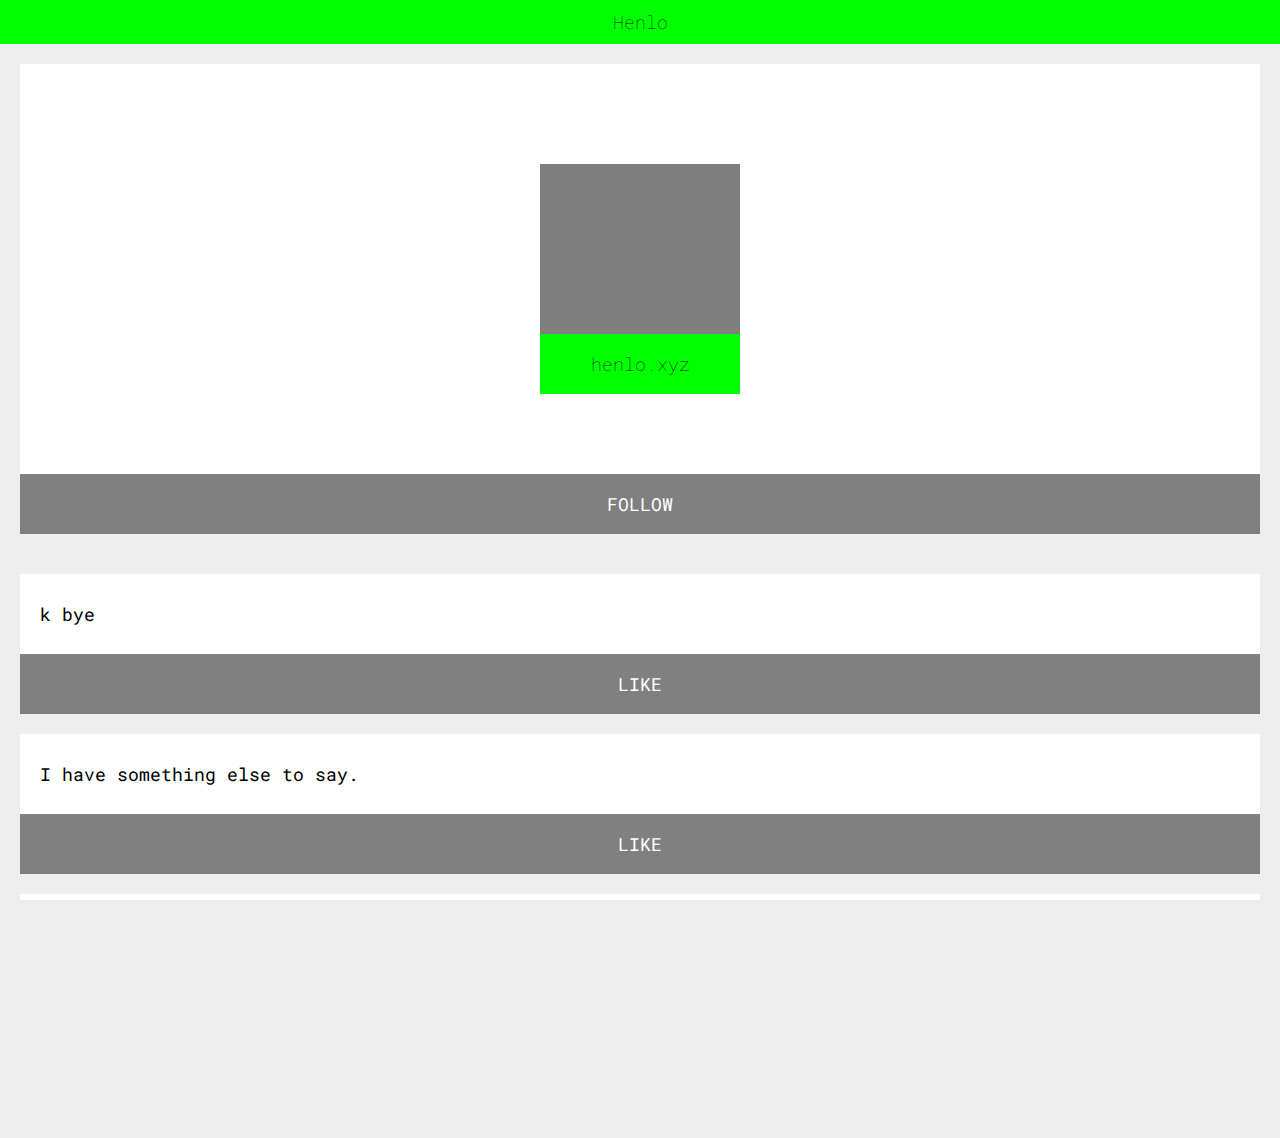
<file: v2.html>
<!DOCTYPE html>
<html>
	<head>
		<meta charset="UTF-8">
		<meta name="viewport" content="width=device-width, user-scalable=no">
		<meta name="theme-color" content="#00ff00">
		<title>Henlo</title>
		<link href="https://fonts.googleapis.com/css?family=Roboto+Mono" rel="stylesheet">
		<style>
			html, body {
				margin: 0;
				width: 100%;
				height: 100%;
				background-color: #eeeeee;
				font-family: "Roboto Mono", monospace;
				font-size: 18px;
				-webkit-text-size-adjust: 100%;
				overflow-y: scroll;
  				-webkit-overflow-scrolling: touch;
			}
			a {
				text-decoration: none;
				color: #00ff00;
			}
			header {
				margin-bottom: 20px;
				background-color: #00ff00;
				padding: 10px 20px;
			}
			header h1 {
				margin-top: 0em;
				margin-bottom: 0em;
				font-size: 18px;
				font-weight: 100;
			}
			header h1 a {
				color: #000000;
			}
			section {
				margin-left: 20px;
				margin-right: 20px;
				margin-bottom: 20px;
			}
			.profile {
				background-color: #ffffff;
				margin-bottom: 40px;
			}
			.profile-header {
				width: 100%;
				height: 200px;
				background-image: url("https://media.giphy.com/media/w5eFyOHmkS8uc/giphy.gif");
				background-repeat: no-repeat;
    			background-position: center;
    			background-size: cover;
			}
			.profile-pic {
				width: 200px;
				height: 200px;
				margin: auto;
				margin-top: -100px;
				background-image: url("https://media.giphy.com/media/CkMnLcOgKOxfa/giphy.gif");
				background-color: rgba(0,0,0,0.5);
				background-repeat: no-repeat;
    			background-position: center;
    			background-size: cover;
			}
			.profile-info {
				width: 200px;
				margin: 0 auto;
				margin-top: -30px;
			}
			.profile-username {
				display: inline-block;
				width: 200px;
				padding-top: 0em;
				padding-bottom: 0em;
				margin-bottom: 80px;
				background-color: #00ff00;
				font-weight: 100;
				text-align: center;
			}
			.profile-actions {
				text-align: center;
			}
			.profile-follow {
				color: #ffffff;
				padding-top: 0em;
				padding-bottom: 0em;
				display: inline-block;
				width: 100%;
				background-color: grey;
				text-transform: uppercase;
			}
			.profile-info a {
				color: #000000;
			}
			.profile-status {
				padding: 10px 20px;
				background: #ffffff;
			}
			.status-like {
				color: #ffffff;
				padding-top: 0em;
				padding-bottom: 0em;
				display: inline-block;
				text-align: center;
				width: 100%;
				background-color: grey;
				margin-bottom: 20px;
				text-transform: uppercase;
			}
			footer {
				margin-top: 40px;
				margin-bottom: 20px;
			}
			header, footer {
				text-align: center;
			}
		</style>
	</head>
	<body>
		<header>
			<h1><a href="https://henlo.xyz">Henlo</a></h1>
		</header>
		<main>
			<section>
				<div class="profile">
					<div class="profile-header"></div>
					<div class="profile-pic"></div>
					<div class="profile-info">
						<div class="profile-username"><a href="https://henlo.xyz/henlo.xyz" target="_blank"><p>henlo.xyz</p></a></div>
					</div>
					<div class="profile-actions">
						<div class="profile-follow"><p>Follow</p></div>
					</div>
				</div>
				<div class="profile-status">
					<p>k bye</p>
				</div>
				<div class="status-like"><p>Like</p></div>
				<div class="profile-status">
					<p>I have something else to say.</p>
				</div>
				<div class="status-like"><p>Like</p></div>
				<div class="profile-status">
					<p>henlo world</p>
				</div>
				<div class="status-like"><p>Like</p></div>
			</section>
		</main>
		<footer>
			<p><a href="https://dewdd.com" target="_blank">DEWDD</a> (C) 2018</p>
		</footer>
		<script src="https://ajax.googleapis.com/ajax/libs/jquery/3.3.1/jquery.min.js"></script>
	</body>
</html>
</file>
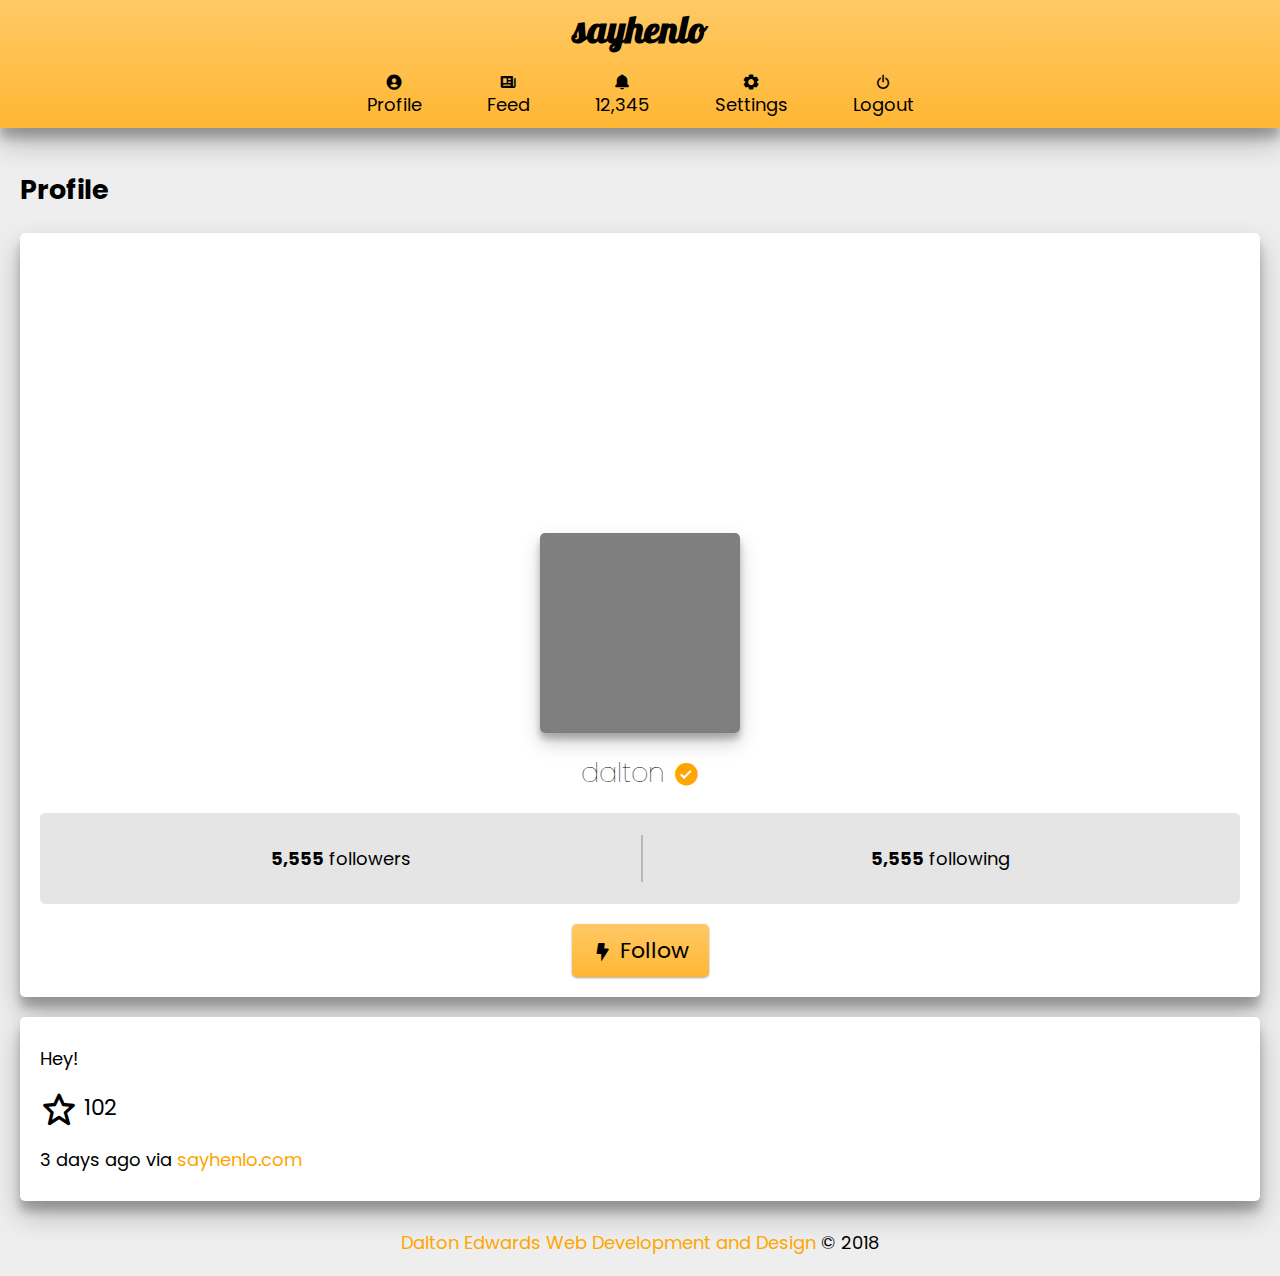
<file: v2/profile.html>
<!DOCTYPE html>
<html>
	<head>
		<meta charset="UTF-8">
		<meta name="viewport" content="width=device-width, user-scalable=no">
		<meta name="theme-color" content="#ffa500">
		<title>sayhenlo</title>
		<link href="https://fonts.googleapis.com/css?family=Poppins|Lobster" rel="stylesheet">
		<link href="https://cdn.jsdelivr.net/npm/boxicons@1.7.1/css/boxicons.min.css" rel="stylesheet">
		<style>
			html, body {
				margin: 0;
				background-color: #eeeeee;
				color: #000000;
				font-family: "Poppins", sans-serif;
				font-size: 18px;
				-webkit-text-size-adjust: 100%;
  				-webkit-overflow-scrolling: touch;
			}
			a {
				text-decoration: none;
				color: orange;
			}
			header {
				margin-bottom: 10px;
				background-color: orange;
				box-shadow: 0 14px 28px rgba(0,0,0,0.25), 0 10px 10px rgba(0,0,0,0.22);
				background-image: linear-gradient( rgba(255, 255, 255, 0.4), rgba(255, 255, 255, 0.2));
			}
			header h1 {
				padding-top: 5px;
				margin-top: 0em;
				margin-bottom: 10px;
				font-size: 38px;
				font-family: "Lobster", cursive;
			}
			header h1 a, header nav a {
				color: #000000;
			}
			main {
				padding: 10px 20px;
			}
			.profile {
				margin-bottom: 20px;
				background-color: #ffffff;
				border-radius: 5px;
				 box-shadow: 0 14px 28px rgba(0,0,0,0.25), 0 10px 10px rgba(0,0,0,0.22);
			}
			.profile-header {
				height: 400px;
				width: 100%;
				background-image: url("https://media.giphy.com/media/l0HlGdXFWYbKv5rby/giphy.gif");
				background-repeat: no-repeat;
    			background-position: center;
    			background-size: cover;
    			border-radius: 5px 5px 0px 0px;
			}
			.profile-pic {
				margin: auto;
				margin-top: -100px;
				width: 200px;
				height: 200px;
				background-image: url("https://media.giphy.com/media/l2Sq6FUOYclDt4m6A/giphy.gif");
				background-color: rgba(0,0,0,0.5);
				background-repeat: no-repeat;
    			background-position: center;
    			background-size: cover;
    			border-radius: 5px;
    			box-shadow: 0 10px 20px rgba(0,0,0,0.19), 0 6px 6px rgba(0,0,0,0.23);
			}
			.status-info {
				width: 100%;
				text-align: center;
			}
			.profile-info {
				width: 100%;
 			 	text-align: center;
			}
			.profile-username {
				margin-left: 20px;
				margin-right: 20px;
			}
			.profile-username h2 {
				padding-top: 0em;
				padding-bottom: 0em;
				margin-top: 20px;
				margin-bottom: 20px;
				white-space: initial;
				-ms-word-break: break-all;
				word-break: break-all;
				word-break: break-word;
				font-weight: 100;
			}
			.profile-domain {
				margin-top: -10px;
			}
			button {
			font-size: 22px;
				padding: 10px 20px;
				color: #000000;
				background-color: orange;
				border: 0px;
				border-radius: 5px;
				font-family: "Poppins", sans-serif;
				margin-top: 0em;
				background-image: linear-gradient( rgba(255, 255, 255, 0.4), rgba(255, 255, 255, 0.2));
				box-shadow: 0 1px 3px rgba(0,0,0,0.12), 0 1px 2px rgba(0,0,0,0.24);
  transition: all 0.3s cubic-bezier(.25,.8,.25,1);
			}
			button:hover {
				box-shadow: 0 14px 28px rgba(0,0,0,0.25), 0 10px 10px rgba(0,0,0,0.22);
				background-color: orange;
				background-image: linear-gradient( rgba(255, 255, 255, 0.6), rgba(255, 255, 255, 0.4));
			}
			button.transparent {
				background-color: transparent;
				padding: 0px;
				box-shadow: none;
			}
			button:focus {
				outline: 0;
			}
			.profile-following button {
				font-size: 18px;
				padding: 10px 20px;
			}
			.profile-stats {
				margin-left: 20px;
				margin-right: 20px;
				margin-bottom: 20px;
				overflow: auto;
				text-align: center;
			}
			.profile-followers {
				
			}
			.profile-following {
				
			}
			.profile-status {
				padding: 10px 20px;
				background-color: #ffffff;
				border-radius: 5px;
				box-shadow: 0 14px 28px rgba(0,0,0,0.25), 0 10px 10px rgba(0,0,0,0.22);
			}
			.status-like {
				font-size: 15px;
				vertical-align: middle;
			}
			.status-like button {
				font-size: 18px;
				width: 100px;
				height: 100px;
			}
			.status-like p {
				padding-top: 0em;
				padding-bottom: 0em;
			}
			.button-count {
				margin-left: 20px;
				position: absolute;
				font-size: 22px;
				text-align: center;
				color: #000000;
				margin-top: 10px;
				border-radius: 5px;
			}
			.profile-actions {
				white-space: nowrap;
  				-webkit-overflow-scrolling: touch;
 			 	-ms-overflow-style: -ms-autohiding-scrollbar; 
 			 	margin-bottom: 20px;
			}
			.profile-actions button {
				margin-right: 0em;
				margin-left: 0em;
			}
			.profile-actions button:not(:last-child) {
				margin-right: 5px;
			}
			footer {
				margin-left: 20px;
				margin-right: 20px;
				margin-bottom: 20px;
			}
			header, footer {
				text-align: center;
			}
			table {
				width: 100%;
				margin-bottom: 20px;
				background-color: rgba(0,0,0,0.1);
				border-radius: 5px;
				padding-top: 20px;
				padding-bottom: 20px;
			}
			table td {
				font-size: 18px;
				width: 50%;
				max-width: 50%;
				padding: 10px 20px;
			}
			table td + td { 
				border-left: 2px solid rgba(0,0,0,0.2); 
			}
			.bxs-check-circle {
				color: #ffa500;
			}
			.bx {
				vertical-align: middle;
			}
			.bxs-trash, .bxs-star {
				font-size: 30px;
				color: rgba(0,0,0,0.5);
			}
			.bx-flashing {
				color: #00ff00;
			}
			.bxs-star {
				color: orange;
			}
			.bx-user-plus {
				font-size: 50px;
			}
			nav {
				white-space: nowrap;
  				overflow-x: auto;
  				-webkit-overflow-scrolling: touch;
 			 	-ms-overflow-style: -ms-autohiding-scrollbar; 
			}
			nav a {
				padding: 10px 20px;
				display: inline-block;
			}
			nav .bx {
				display: block;
			}
			.badge {
				padding: 0px 10px;
				border-radius: 5px;
				color: #000000;
				display: inline-block;
			}
			.status-actions .bx {
				font-size: 38px;
			}
		</style>
	</head>
	<body>
		<header>
			<h1><a href="https://sayhenlo.com">sayhenlo</a></h1>
			<nav>
				<a href="#" id="profile"><i class="bx bxs-user-circle"></i> <span class="badge">Profile</span></a>
				<a href="#" id="feed"><i class="bx bxs-news"></i> <span class="badge">Feed</span></a>
			<a href="#" id="notifications"><i class="bx bxs-bell"></i> <span class="badge">12,345</span></a>
				<a href="#" id="settings"><i class="bx bxs-cog"></i> <span class="badge">Settings</span></a>
				<a href="#" id="logout"><i class="bx bx-power-off"></i> <span class="badge">Logout</span></a>
			</nav>
		</header>
		<main>
			<h2>Profile</h2>
				<div class="profile">
					<div class="profile-header"></div>
					<div class="profile-pic"></div>
					<div class="profile-info">
						<div class="profile-username"><h2>dalton <i class="bx bxs-check-circle"></i></h2></div>
					</div>
					<div class="profile-stats">
						<table>
  							<tr>
    							<td><b>5,555</b> followers</td>
    							<td><b>5,555</b> following</td>
  							</tr>
						</table>
						<div class="profile-actions">
							<button type="button" id="follow"><i class="bx bxs-bolt"></i> Follow</button>
						</div>
					</div>
				</div>
				<div class="profile-status">
					<p>Hey!</p>
					<div class="status-actions">
						<button type="button" class="transparent"><i class="bx bx-star"></i> 102</button>
					</div>
					<div class="status-stats"><p>3 days ago via <a href="https://sayhenlo.com" target="_blank">sayhenlo.com</a></p></div>
				</div>
		</main>
		<footer>
			<p><a href="https://dewdd.com" target="_blank">Dalton Edwards Web Development and Design</a> © 2018</p>
		</footer>
		<script src="https://ajax.googleapis.com/ajax/libs/jquery/3.3.1/jquery.min.js"></script>
		<script>
		 $('header nav a').click(function(){
		 	var clicked = $(this).attr('id');
		 	if (clicked === 'feed') {
		 		$('main').html('<h2>Feed</h2>');
		 	} else if (clicked === 'notifications') {
		 		$('main').html('<h2>Notifications</h2>');
		 	} else if (clicked === 'settings') {
		 		$('main').html('<h2>Settings</h2>');
		 	} else if (clicked === 'logout') {
		 		$('main').html('<h2>Logout</h2>');
		 	} else {
		 		// Profile
		 	}
 		});
		</script>
	</body>
</html>
</file>
